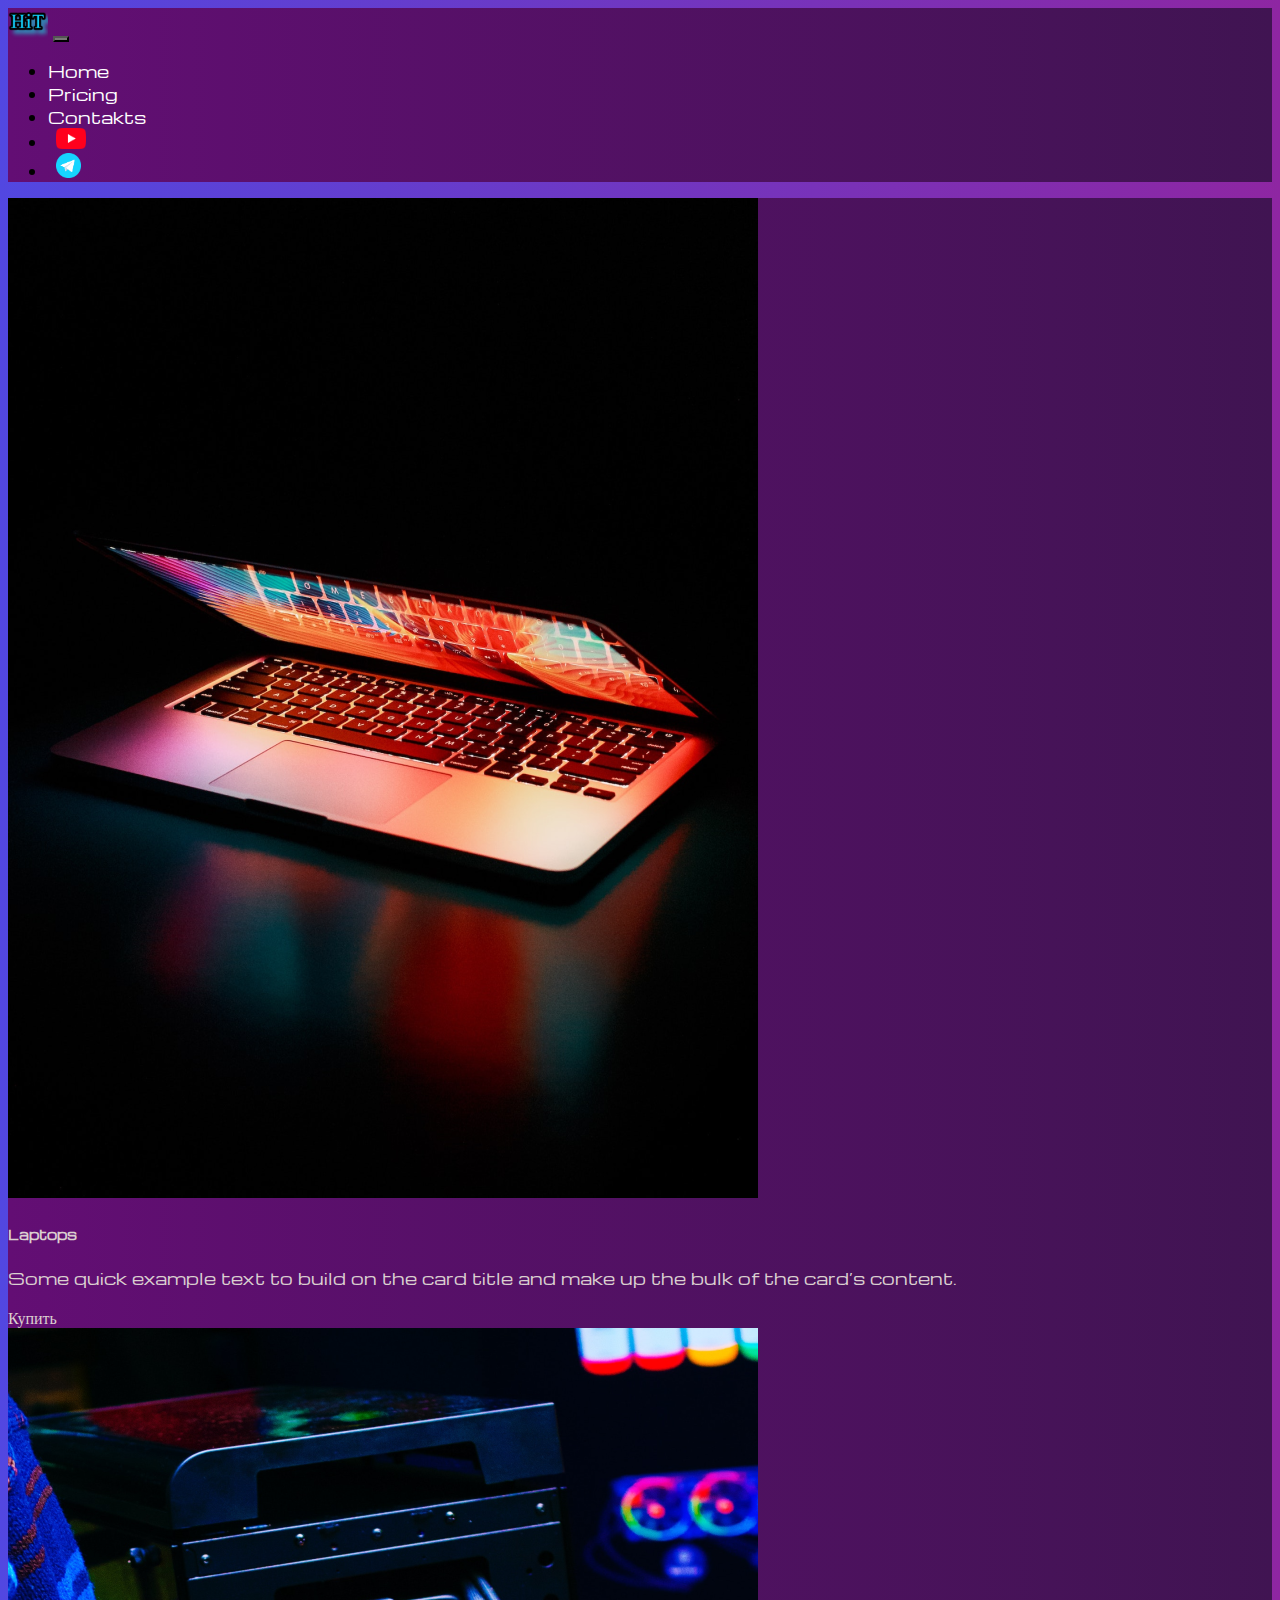
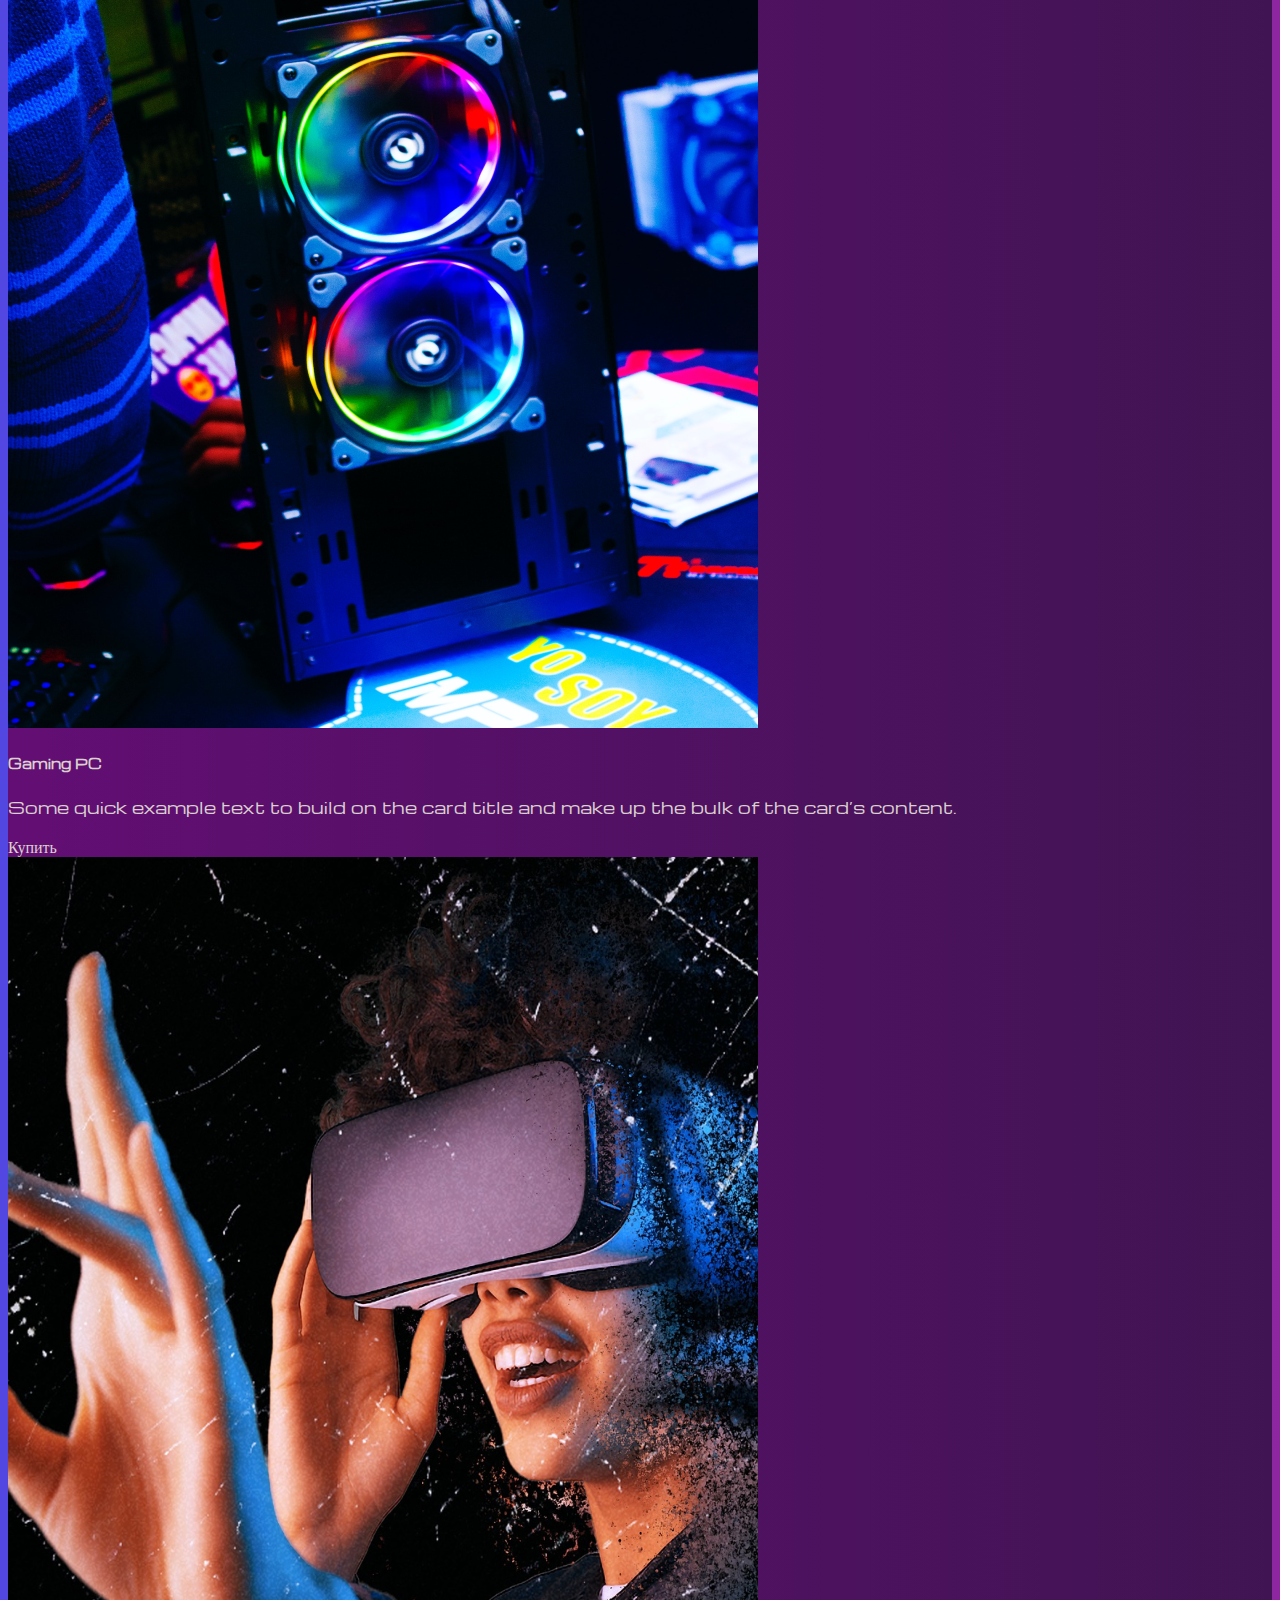
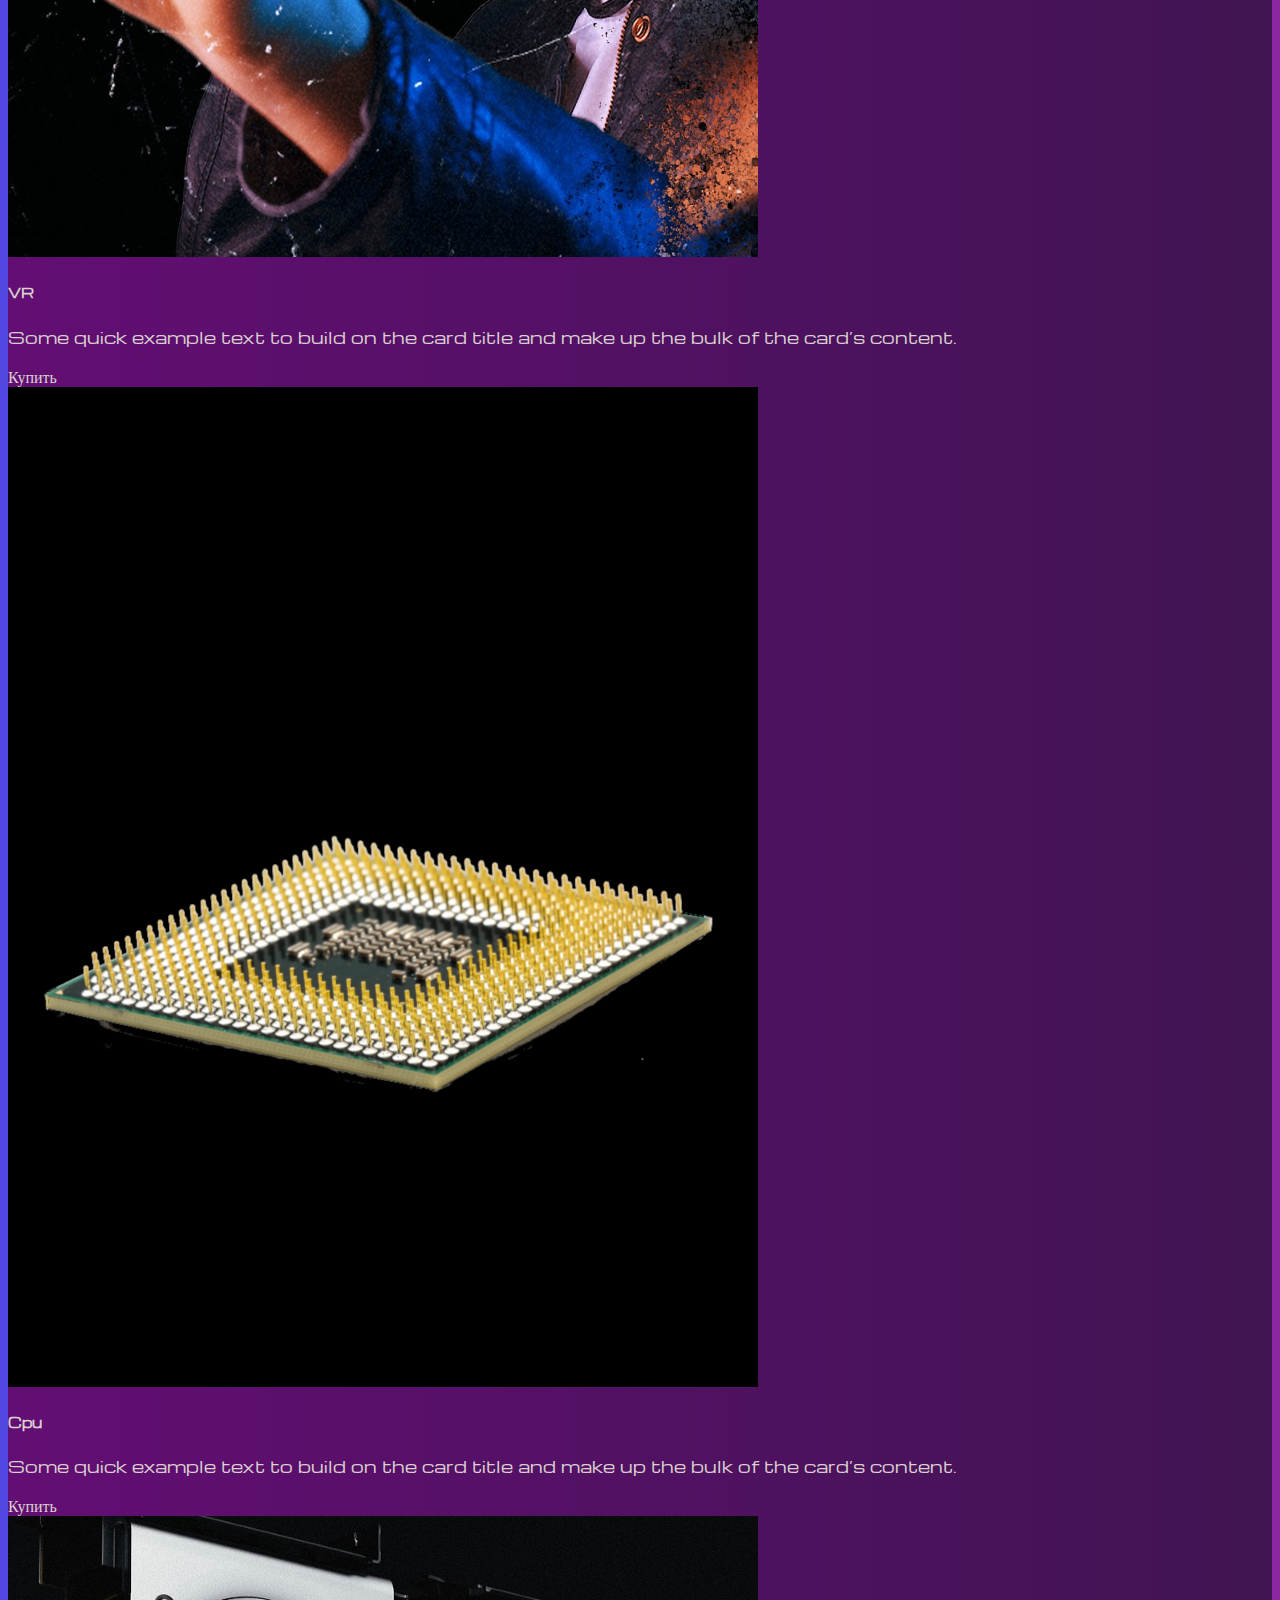
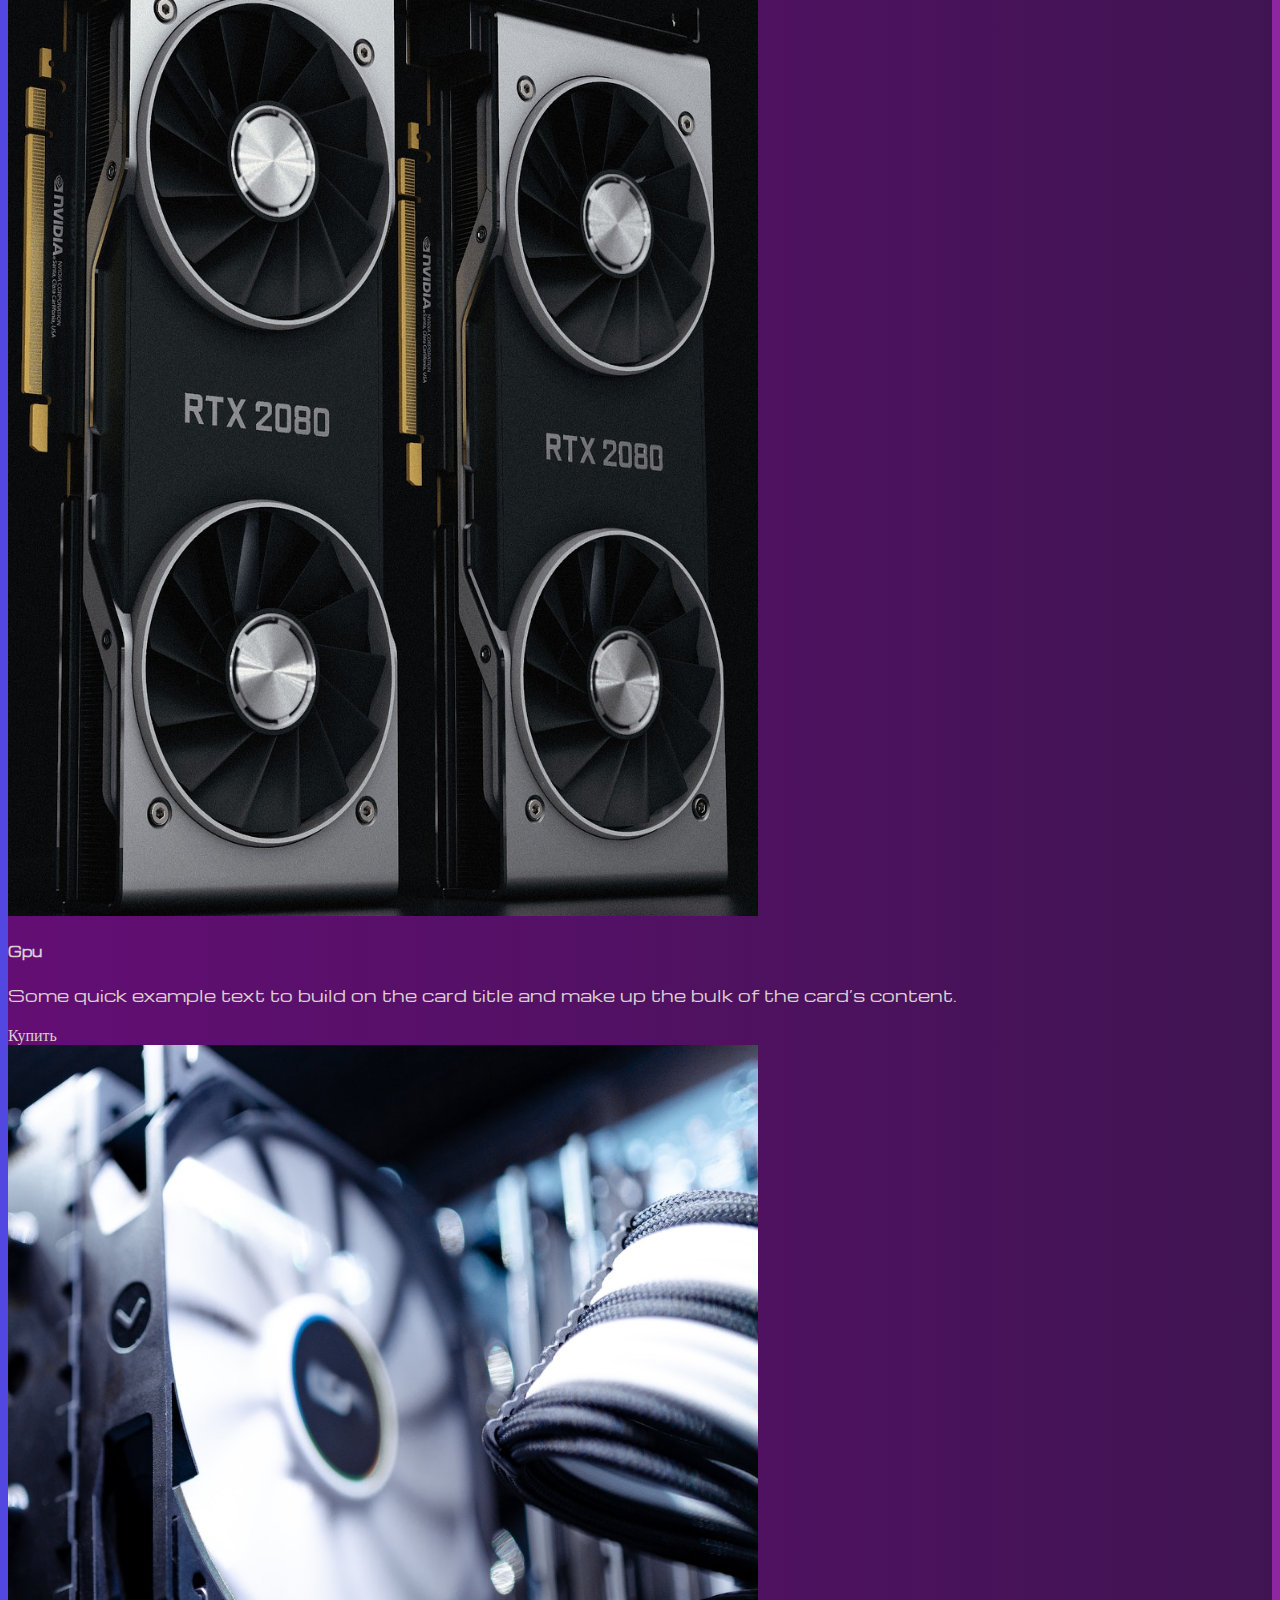
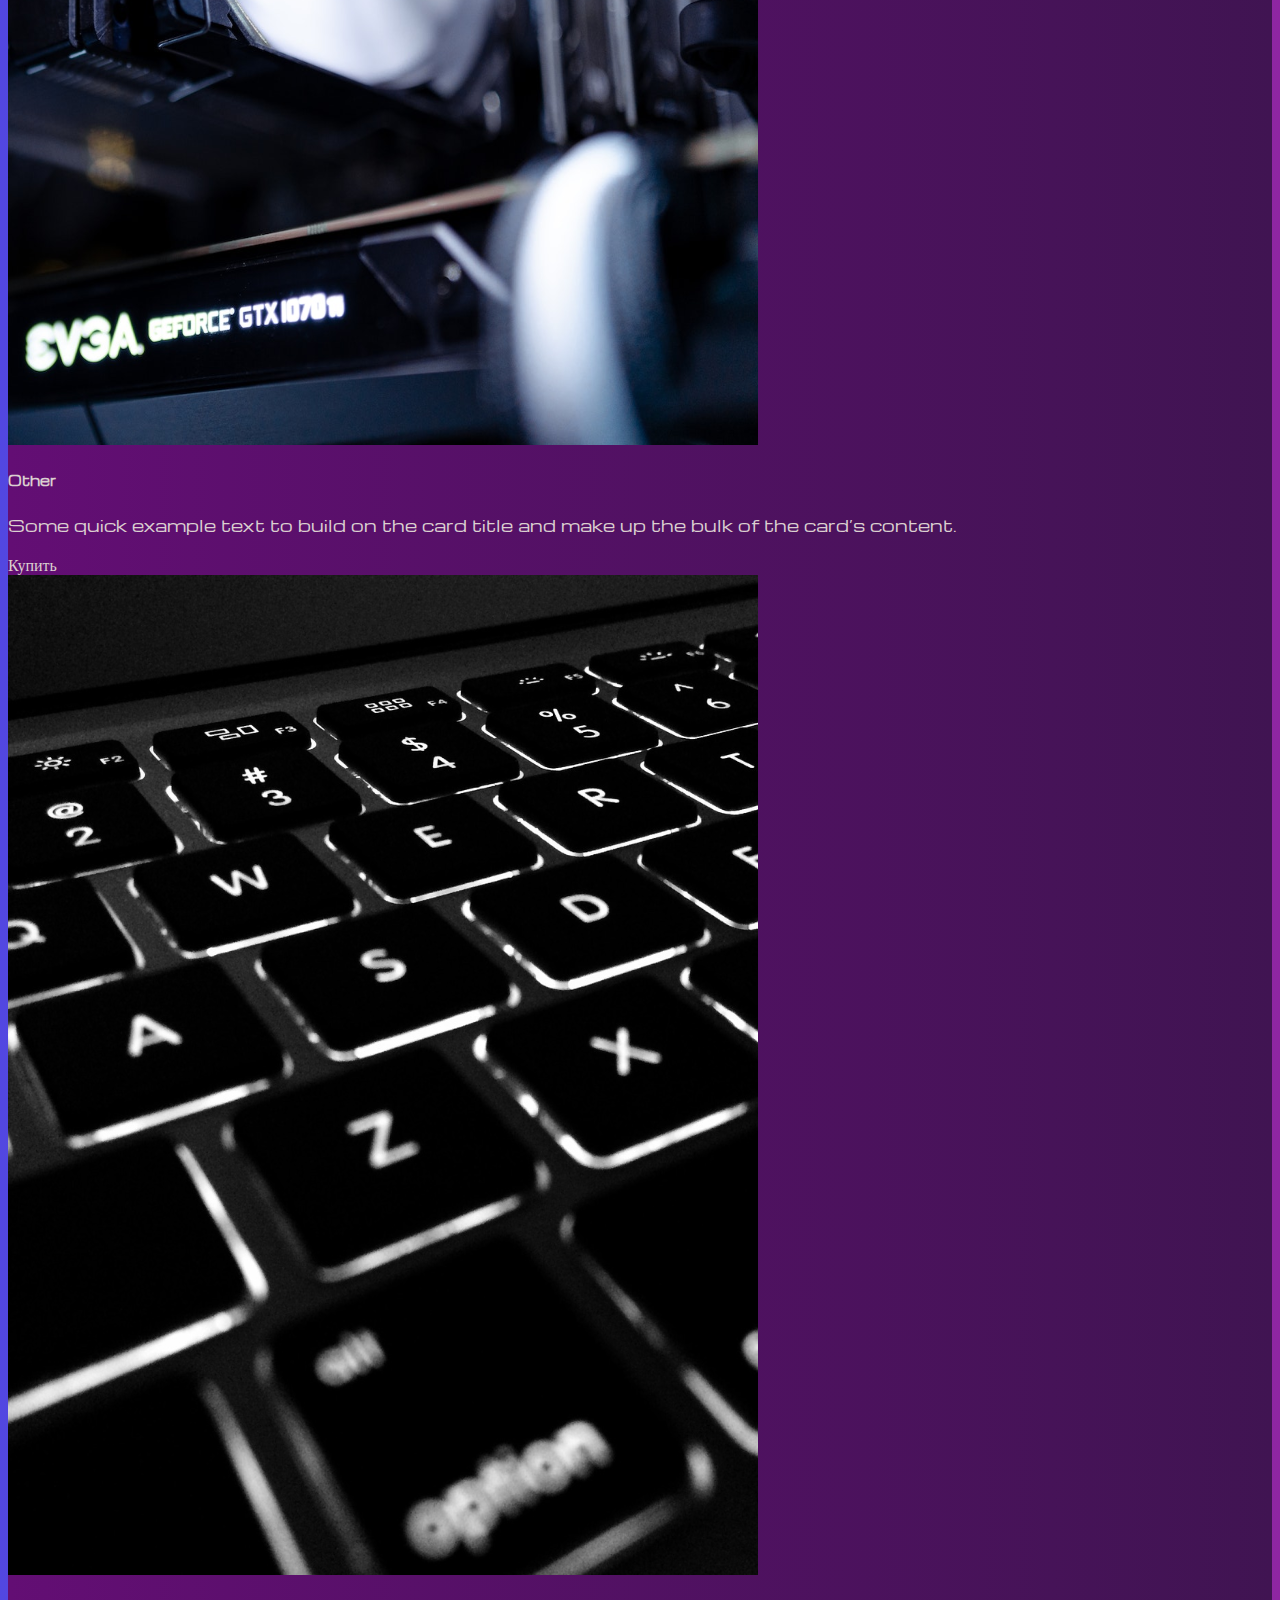
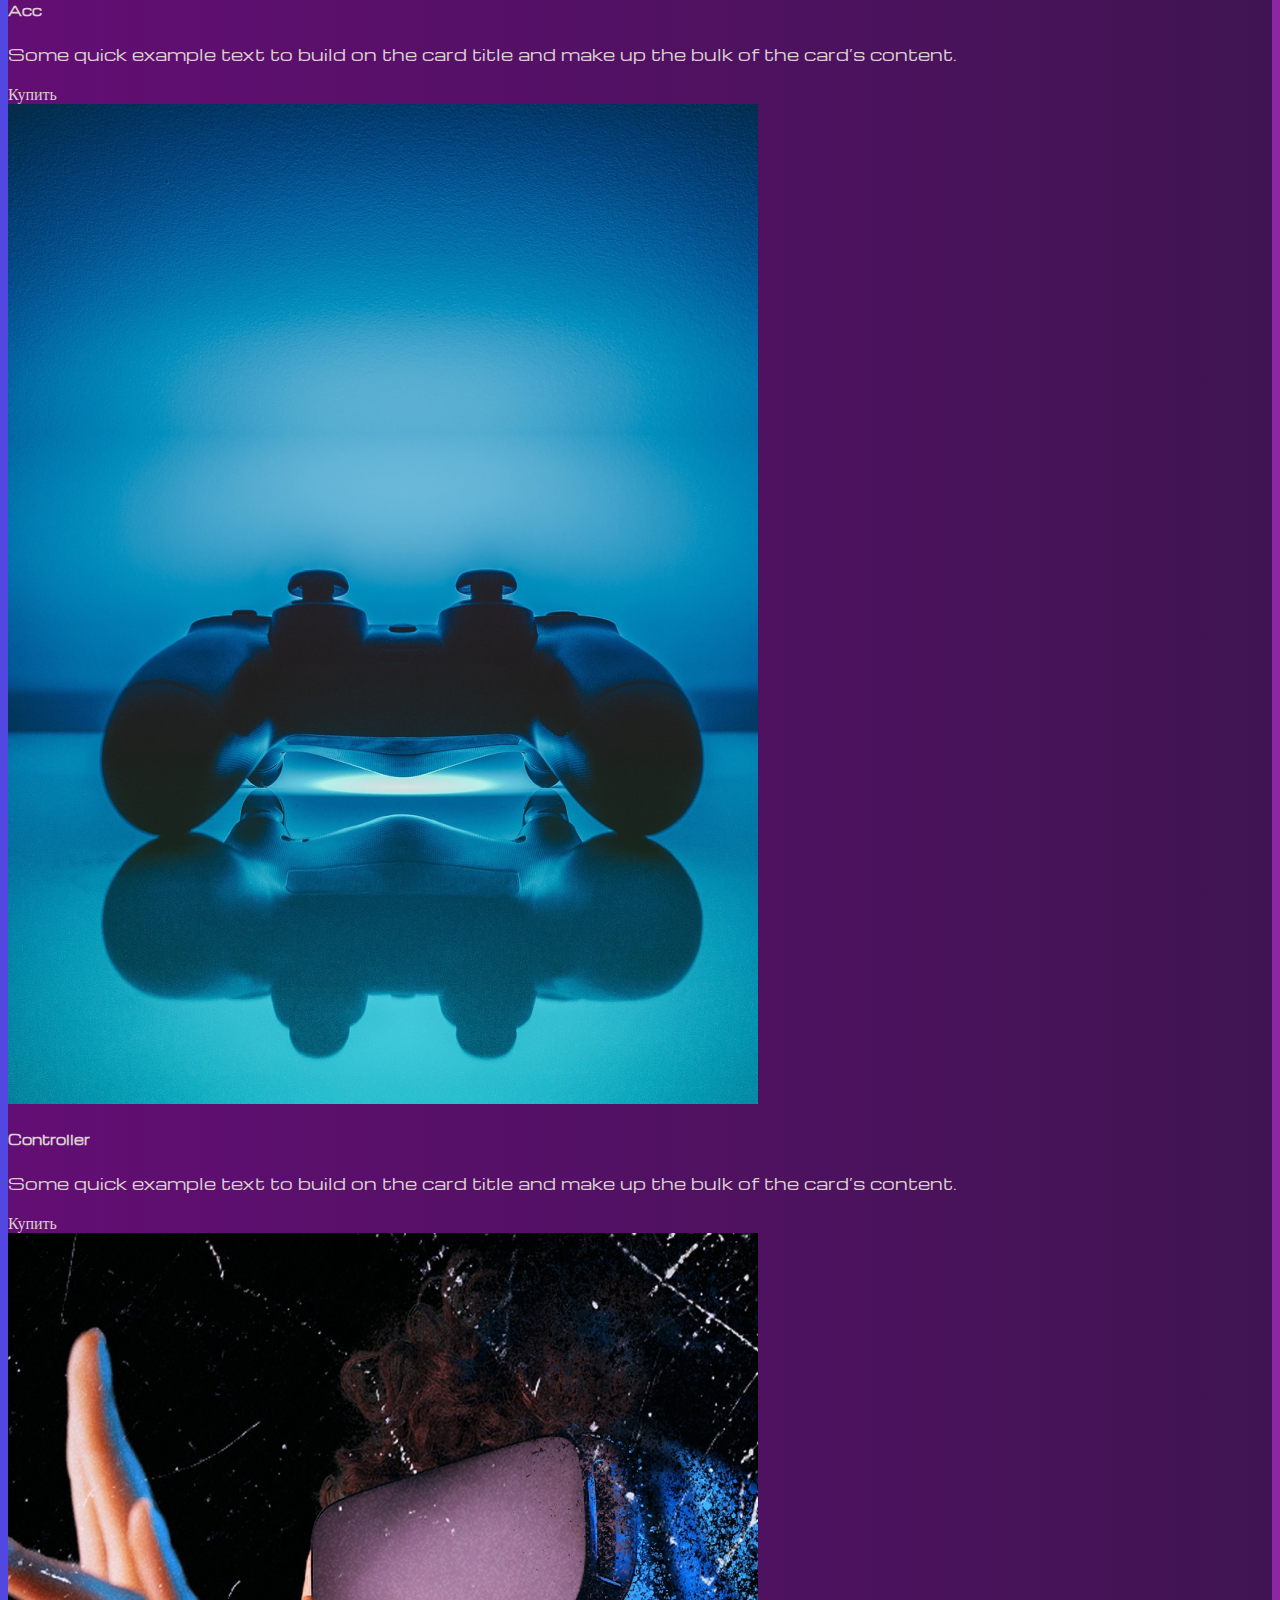
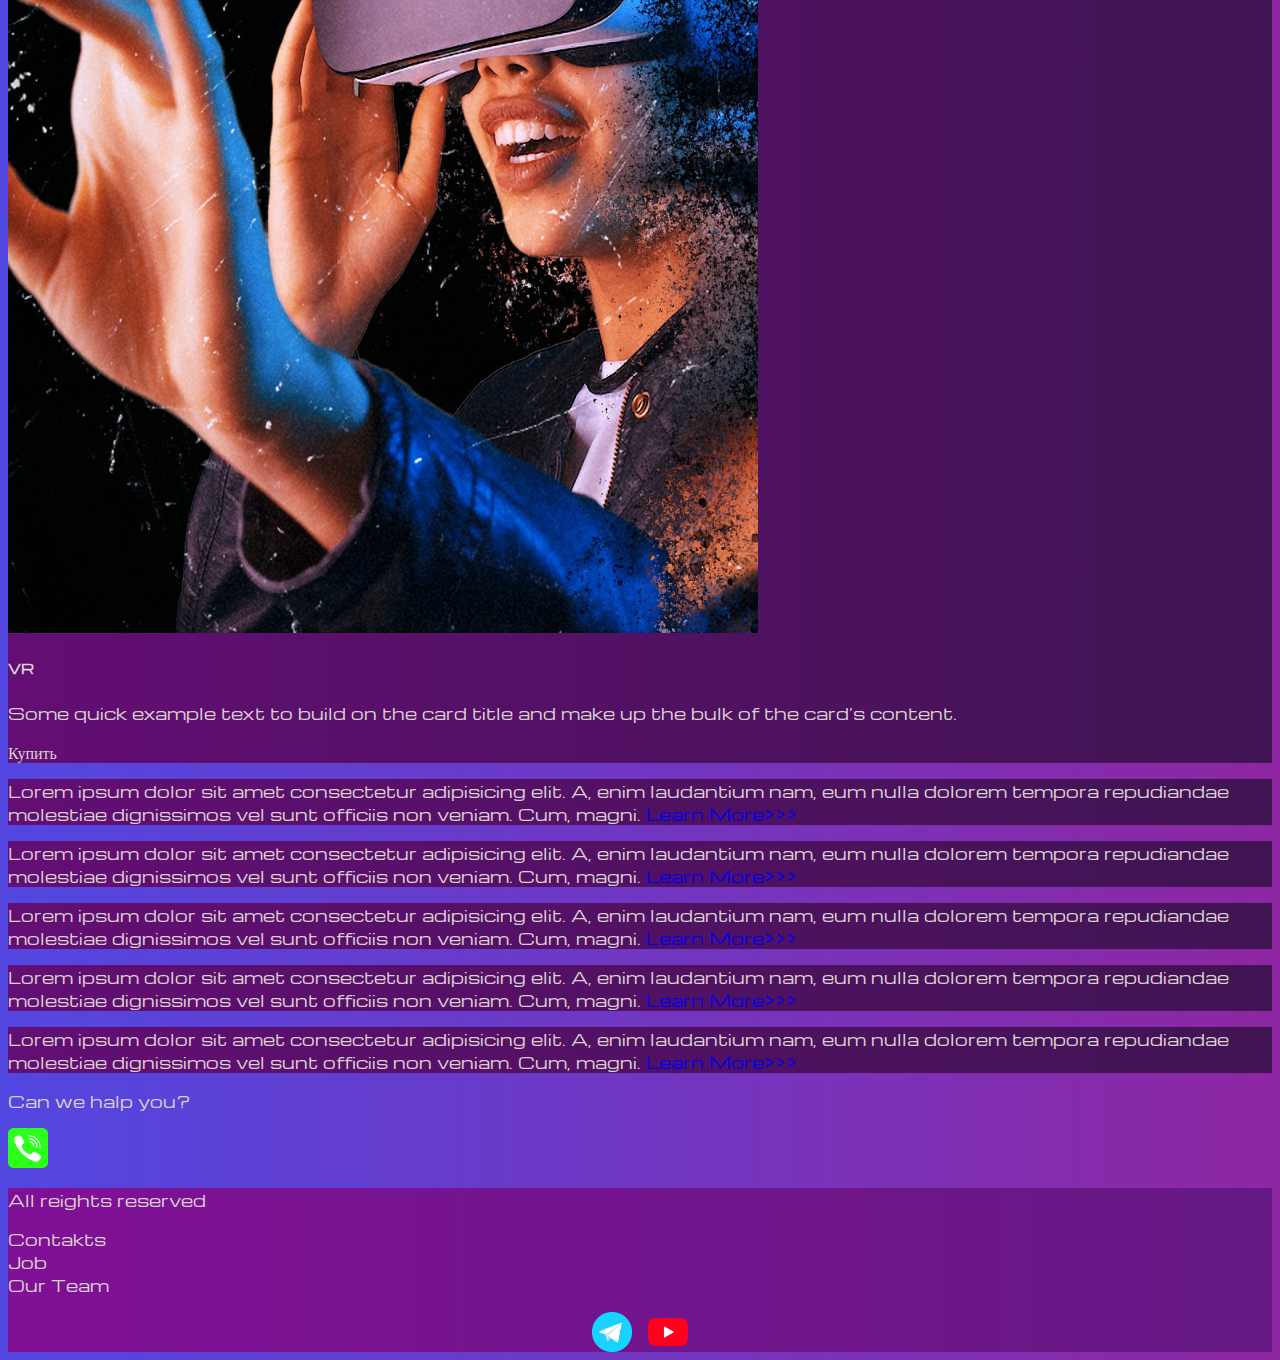
<file: pricing.html>
<!DOCTYPE html>
<html lang="en">
  <head>
    <meta charset="UTF-8" />
    <meta name="viewport" content="width=device-width, initial-scale=1.0" />
    <link
      href="https://cdn.jsdelivr.net/npm/bootstrap@5.2.3/dist/css/bootstrap.min.css"
      rel="stylesheet"
      integrity="sha384-rbsA2VBKQhggwzxH7pPCaAqO46MgnOM80zW1RWuH61DGLwZJEdK2Kadq2F9CUG65"
      crossorigin="anonymous"
    />
    <link rel="stylesheet" href="sourse/style/mycss.css" />
    <title>Document</title>
  </head>
  <body>
    <header>
      <nav class="navbar navbar-expand-lg bg-dark">
        <div class="container-fluid">
          <a class="navbar-brand" href="/"
            ><img src="sourse/fils/logo.png" alt="..."
          /></a>
          <button
            class="navbar-toggler"
            type="button"
            data-bs-toggle="collapse"
            data-bs-target="#navbarNav"
            aria-controls="navbarNav"
            aria-expanded="false"
            aria-label="Toggle navigation"
          >
            <span class="navbar-toggler-icon"></span>
          </button>
          <div class="collapse navbar-collapse" id="navbarNav">
            <ul class="navbar-nav">
              <li class="nav-item">
                <a class="nav-link active" aria-current="page" href="/">Home</a>
              </li>

              <li class="nav-item">
                <a class="nav-link" href="pricing.html">Pricing</a>
              </li>
              <li class="nav-item">
                <a class="nav-link" href="pricing.html">Contakts</a>
              </li>
              <li class="nav-item">
                <a class="nav-link" href="pricing.html"
                  ><img
                    style="width: 30px; margin-inline: 0.5em"
                    src="sourse/fils/yt.png"
                    alt="..."
                /></a>
              </li>
              <li class="nav-item">
                <a class="nav-link" href="pricing.html"
                  ><img
                    style="width: 25px; margin-inline: 0.5em"
                    src="sourse/fils/tg.png"
                    alt="..."
                /></a>
              </li>
            </ul>
          </div>
        </div>
      </nav>
    </header>

    <section>
      <div class="container-fluid mt-4">
        <div class="row">
          <div class="col-lg-1"></div>

          <div class="col-lg-8 col-md-12">
            <div class="row">
              <div class="col-lg-4 col-md-6 mt-4">
                <div class="card">
                  <a href="#">
                    <img
                      src="sourse/images/laptop.png"
                      class="card-img-top"
                      alt="Laptop"
                    />
                  </a>
                  <div class="card-body">
                    <h5 class="card-title"><a href="#">Laptops</a></h5>
                    <p class="card-text">
                      <a href="#">
                        Some quick example text to build on the card title and
                        make up the bulk of the card’s content.
                      </a>
                    </p>
                    <a href="#" class="btn btn-primary">Купить</a>
                  </div>
                </div>
              </div>

              <div class="col-lg-4 col-md-6 mt-4">
                <div class="card">
                  <img
                    src="sourse/images/gaming pc.png"
                    class="card-img-top"
                    alt="Gaming"
                  />
                  <div class="card-body">
                    <h5 class="card-title">Gaming PC</h5>
                    <p class="card-text">
                      Some quick example text to build on the card title and
                      make up the bulk of the card’s content.
                    </p>
                    <a href="#" class="btn btn-primary">Купить</a>
                  </div>
                </div>
              </div>

              <div class="col-lg-4 col-md-6 mt-4">
                <div class="card">
                  <img
                    src="sourse/images/vr.png"
                    class="card-img-top"
                    alt="VR"
                  />
                  <div class="card-body">
                    <h5 class="card-title">VR</h5>
                    <p class="card-text">
                      Some quick example text to build on the card title and
                      make up the bulk of the card’s content.
                    </p>
                    <a href="#" class="btn btn-primary">Купить</a>
                  </div>
                </div>
              </div>
              <div class="col-lg-4 col-md-6 mt-4">
                <div class="card">
                  <img
                    src="sourse/images/cpu.png"
                    class="card-img-top"
                    alt="VR"
                  />
                  <div class="card-body">
                    <h5 class="card-title">Cpu</h5>
                    <p class="card-text">
                      Some quick example text to build on the card title and
                      make up the bulk of the card’s content.
                    </p>
                    <a href="#" class="btn btn-primary">Купить</a>
                  </div>
                </div>
              </div>
              <div class="col-lg-4 col-md-6 mt-4">
                <div class="card">
                  <img
                    src="sourse/images/gpu.png"
                    class="card-img-top"
                    alt="VR"
                  />
                  <div class="card-body">
                    <h5 class="card-title">Gpu</h5>
                    <p class="card-text">
                      Some quick example text to build on the card title and
                      make up the bulk of the card’s content.
                    </p>
                    <a href="#" class="btn btn-primary">Купить</a>
                  </div>
                </div>
              </div>
              <div class="col-lg-4 col-md-6 mt-4">
                <div class="card">
                  <img
                    src="sourse/images/other.png"
                    class="card-img-top"
                    alt="VR"
                  />
                  <div class="card-body">
                    <h5 class="card-title">Other</h5>
                    <p class="card-text">
                      Some quick example text to build on the card title and
                      make up the bulk of the card’s content.
                    </p>
                    <a href="#" class="btn btn-primary">Купить</a>
                  </div>
                </div>
              </div>
              <div class="col-lg-4 col-md-6 mt-4">
                <div class="card">
                  <img
                    src="sourse/images/acc.png"
                    class="card-img-top"
                    alt="VR"
                  />
                  <div class="card-body">
                    <h5 class="card-title">Acc</h5>
                    <p class="card-text">
                      Some quick example text to build on the card title and
                      make up the bulk of the card’s content.
                    </p>
                    <a href="#" class="btn btn-primary">Купить</a>
                  </div>
                </div>
              </div>
              <div class="col-lg-4 col-md-6 mt-4">
                <div class="card">
                  <img
                    src="sourse/images/controller.png"
                    class="card-img-top"
                    alt="VR"
                  />
                  <div class="card-body">
                    <h5 class="card-title">Controller</h5>
                    <p class="card-text">
                      Some quick example text to build on the card title and
                      make up the bulk of the card’s content.
                    </p>
                    <a href="#" class="btn btn-primary">Купить</a>
                  </div>
                </div>
              </div>
              <div class="col-lg-4 col-md-6 mt-4">
                <div class="card">
                  <img
                    src="sourse/images/vr.png"
                    class="card-img-top"
                    alt="VR"
                  />
                  <div class="card-body">
                    <h5 class="card-title">VR</h5>
                    <p class="card-text">
                      Some quick example text to build on the card title and
                      make up the bulk of the card’s content.
                    </p>
                    <a href="#" class="btn btn-primary">Купить</a>
                  </div>
                </div>
              </div>
            </div>
          </div>

          <div class="col-lg-3 col-md-12">
            <div class="row px-2">
              <div class="col-lg-12 sidebar my-4">
                <p>
                  Lorem ipsum dolor sit amet consectetur adipisicing elit. A,
                  enim laudantium nam, eum nulla dolorem tempora repudiandae
                  molestiae dignissimos vel sunt officiis non veniam. Cum,
                  magni. <a href="#">Learn More>>></a>
                </p>
              </div>
              <div class="col-lg-12 sidebar my-4">
                <p>
                  Lorem ipsum dolor sit amet consectetur adipisicing elit. A,
                  enim laudantium nam, eum nulla dolorem tempora repudiandae
                  molestiae dignissimos vel sunt officiis non veniam. Cum,
                  magni. <a href="#">Learn More>>></a>
                </p>
              </div>
              <div class="col-lg-12 sidebar my-4">
                <p>
                  Lorem ipsum dolor sit amet consectetur adipisicing elit. A,
                  enim laudantium nam, eum nulla dolorem tempora repudiandae
                  molestiae dignissimos vel sunt officiis non veniam. Cum,
                  magni. <a href="#">Learn More>>></a>
                </p>
              </div>
              <div class="col-lg-12 sidebar my-4">
                <p>
                  Lorem ipsum dolor sit amet consectetur adipisicing elit. A,
                  enim laudantium nam, eum nulla dolorem tempora repudiandae
                  molestiae dignissimos vel sunt officiis non veniam. Cum,
                  magni. <a href="#">Learn More>>></a>
                </p>
              </div>
              <div class="col-lg-12 sidebar my-4">
                <p>
                  Lorem ipsum dolor sit amet consectetur adipisicing elit. A,
                  enim laudantium nam, eum nulla dolorem tempora repudiandae
                  molestiae dignissimos vel sunt officiis non veniam. Cum,
                  magni. <a href="#">Learn More>>></a>
                </p>
              </div>
            </div>
          </div>

          <div class="col-lg-12 col-md-12 text-center mt-4">
            <a href="#"><p>Can we halp you?</p></a>
          </div>
          <div class="col-lg-12 col-md-12 text-center">
            <img
              class="call-anim"
              style="width: 40px"
              src="sourse/fils/phone.png"
              alt="..."
            />
          </div>
        </div>
      </div>
    </section>

    <footer class="mt-4">
      <div class="container-fluid">
        <div class="row">
          <div class="col-lg-4 col-md-12 footer-text text-center">
            <p>All reights reserved</p>
          </div>
          <div class="col-lg-4 col-md-12 footer-text text-center">
            <p>Contakts <br />Job <br />Our Team</p>
          </div>
          <div class="col-lg-4 col-md-12 media-links">
            <img
              style="width: 40px; margin-inline: 0.5em"
              src="sourse/fils/tg.png"
              alt="..."
            />
            <img
              style="width: 40px; margin-inline: 0.5em"
              src="sourse/fils/yt.png"
              alt="..."
            />
          </div>
        </div>
      </div>
    </footer>

    <script
      src="https://cdn.jsdelivr.net/npm/bootstrap@5.2.3/dist/js/bootstrap.bundle.min.js"
      integrity="sha384-kenU1KFdBIe4zVF0s0G1M5b4hcpxyD9F7jL+jjXkk+Q2h455rYXK/7HAuoJl+0I4"
      crossorigin="anonymous"
    ></script>
  </body>
</html>
</file>
<file: sourse/style/mycss.css>
@import url("https://fonts.googleapis.com/css?family=Michroma&display=swap");
body {
  font-family: Michroma, serif;
  background: linear-gradient(90deg, #5247e1 0%, #8e26a2 100%);
}
p {
  color: rgb(219, 208, 208);
}
.nav-link {
  font-family: Michroma, serif;
  color: rgb(255, 255, 255);
}
.navbar-nav .nav-link.active {
  color: rgb(255, 255, 255);
}
.navbar.bg-dark {
  background: linear-gradient(270deg, #401452 0%, #630e74 100%);
}
.navbar-brand img {
  width: 40px;
}
.navbar-toggler {
  background-color: rgb(122, 119, 119);
}
.sidebar {
  color: rgb(216, 206, 206);
  background: linear-gradient(270deg, #401452 0%, #630e74 100%);
}
.card {
  background: linear-gradient(270deg, #401452 0%, #630e74 100%);
  color: rgb(219, 208, 208);
}
.card a {
  text-decoration: none;
  color: rgb(219, 208, 208);
}
a {
  text-decoration: none;
}
.slide-text,
.footer-text {
  color: rgb(219, 208, 208);
  margin: auto auto;
}
footer {
  background: linear-gradient(270deg, #651984 0%, #801096 100%);
}
.custom-purple {
  background-color: #883088; /* фиолетовый при наведении */
  border-color: #802780;
  color: white;
}
.custom-purple:hover {
  background-color: purple; /* основной цвет */
  border-color: #800080; /* рамка, если нужна */
  color: white;
}

@media (max-width: 755px) {
  .carousel-indicators {
    display: none;
  }
}
.media-links {
  display: flex;
  justify-content: center;
  align-items: center;
}
.call-anim {
  animation: call 2s ease 0s infinite normal forwards;
}
@keyframes call {
  0%,
  100% {
    transform: translateX(0%);
    transform-origin: 50% 50%;
  }

  15% {
    transform: translateX(-30px) rotate(6deg);
  }

  30% {
    transform: translateX(15px) rotate(-6deg);
  }

  45% {
    transform: translateX(-15px) rotate(3.6deg);
  }

  60% {
    transform: translateX(9px) rotate(-2.4deg);
  }

  75% {
    transform: translateX(-6px) rotate(1.2deg);
  }
}
</file>
